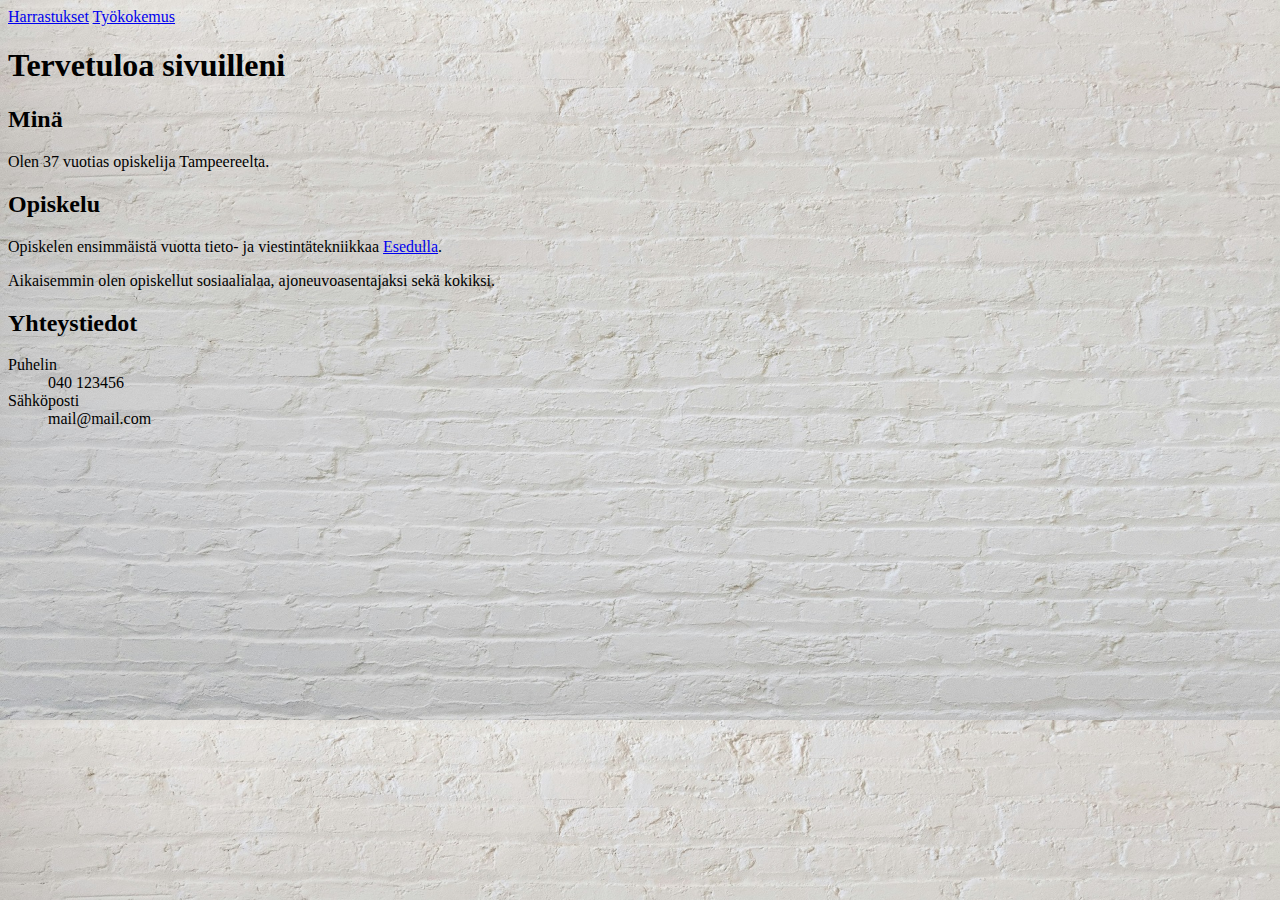
<file: index.html>
<!DOCTYPE html>
<html lang="en">
<head>
    <meta charset="UTF-8">
    <meta name="viewport" content="width=device-width, initial-scale=1.0">
    <title>Tervetuloa sivuilleni</title>
<link rel="stylesheet" href="css/index.css">
</head>
<body>

    <header>
        <nav>
            <a href="harrastus.html">Harrastukset</a>
            <a href="tyo.html">Työkokemus</a>
        </nav>
    </header>
    
    <h1>Tervetuloa sivuilleni</h1>
    <h2>Minä</h2>
    <p>Olen 37 vuotias opiskelija Tampeereelta.</p>
    <h2>Opiskelu</h2>
    <p>Opiskelen ensimmäistä vuotta tieto- ja viestintätekniikkaa <a href="http://www.esedu.fi" target="_blank">Esedulla</a>.</p>
    <p>Aikaisemmin olen opiskellut sosiaalialaa, ajoneuvoasentajaksi sekä kokiksi.</p>
    
    <h2>Yhteystiedot</h2>
    <dl>
        <dt>Puhelin</dt>
        <dd>040 123456</dd>
        <dt>Sähköposti</dt>
        <dd>mail@mail.com</dd>
    </dl>
</body>
</html>
</file>
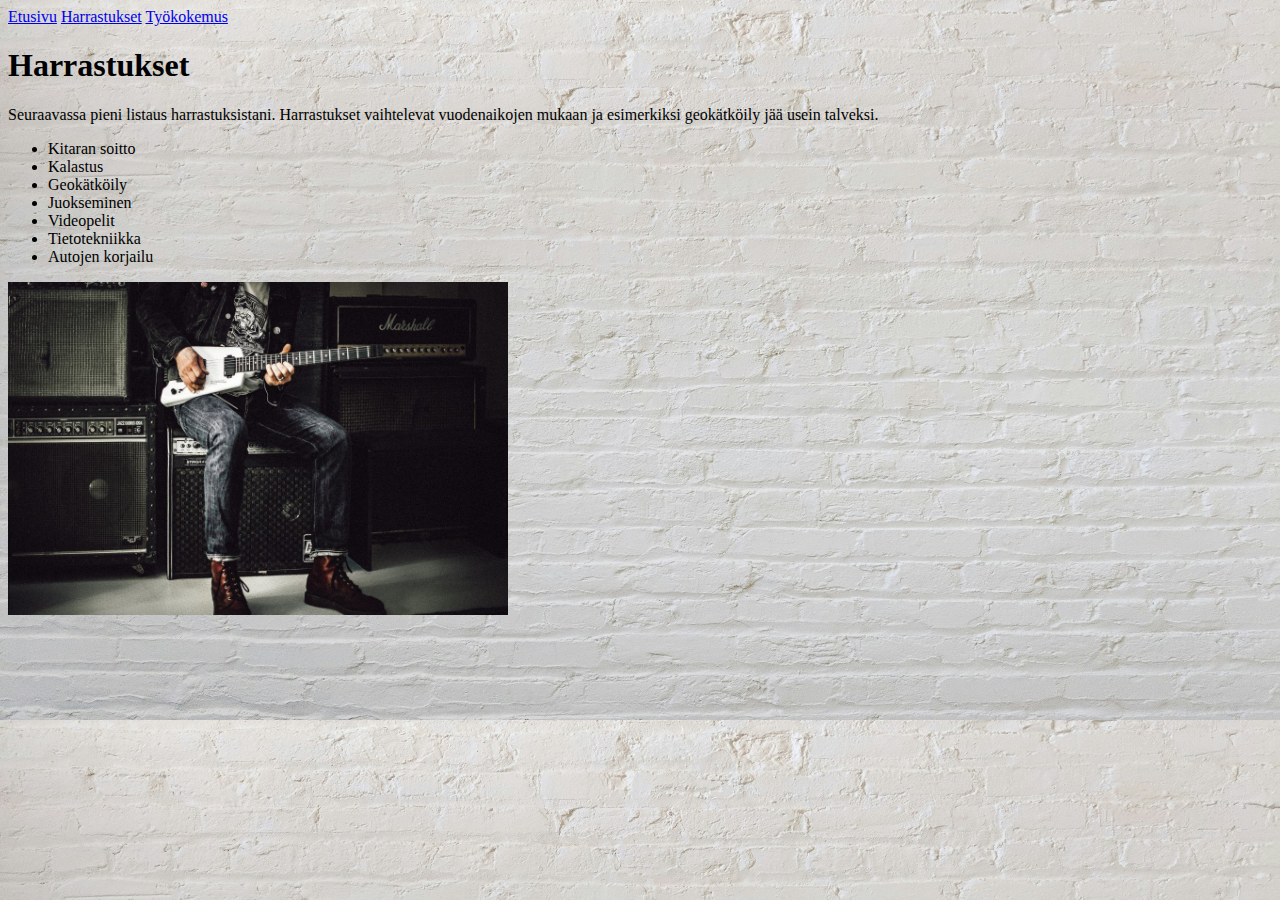
<file: harrastus.html>
<!DOCTYPE html>
<html lang="en">
<head>
    <meta charset="UTF-8">
    <meta name="viewport" content="width=device-width, initial-scale=1.0">
    <title>Harrastukset</title>
<link rel="stylesheet" href="css/index.css">
</head>
<body>

    <header></header>
        <nav>
            <a href="index.html">Etusivu</a>
            <a href="harrastus.html">Harrastukset</a>
            <a href="tyo.html">Työkokemus</a>
        </nav>
    </header>

    <h1>Harrastukset</h1>
    <p>Seuraavassa pieni listaus harrastuksistani. Harrastukset vaihtelevat vuodenaikojen mukaan ja esimerkiksi geokätköily jää usein talveksi.</p>
    
    <ul>
        <li>Kitaran soitto</li>
        <li>Kalastus</li>
        <li>Geokätköily</li>
        <li>Juokseminen</li>
        <li>Videopelit</li>
        <li>Tietotekniikka</li>
        <li>Autojen korjailu</li>
    </ul>

    <img src="img/kitara.jpg" alt="Kitaristi" style="width: 500px;">
</body>
</html>
</file>
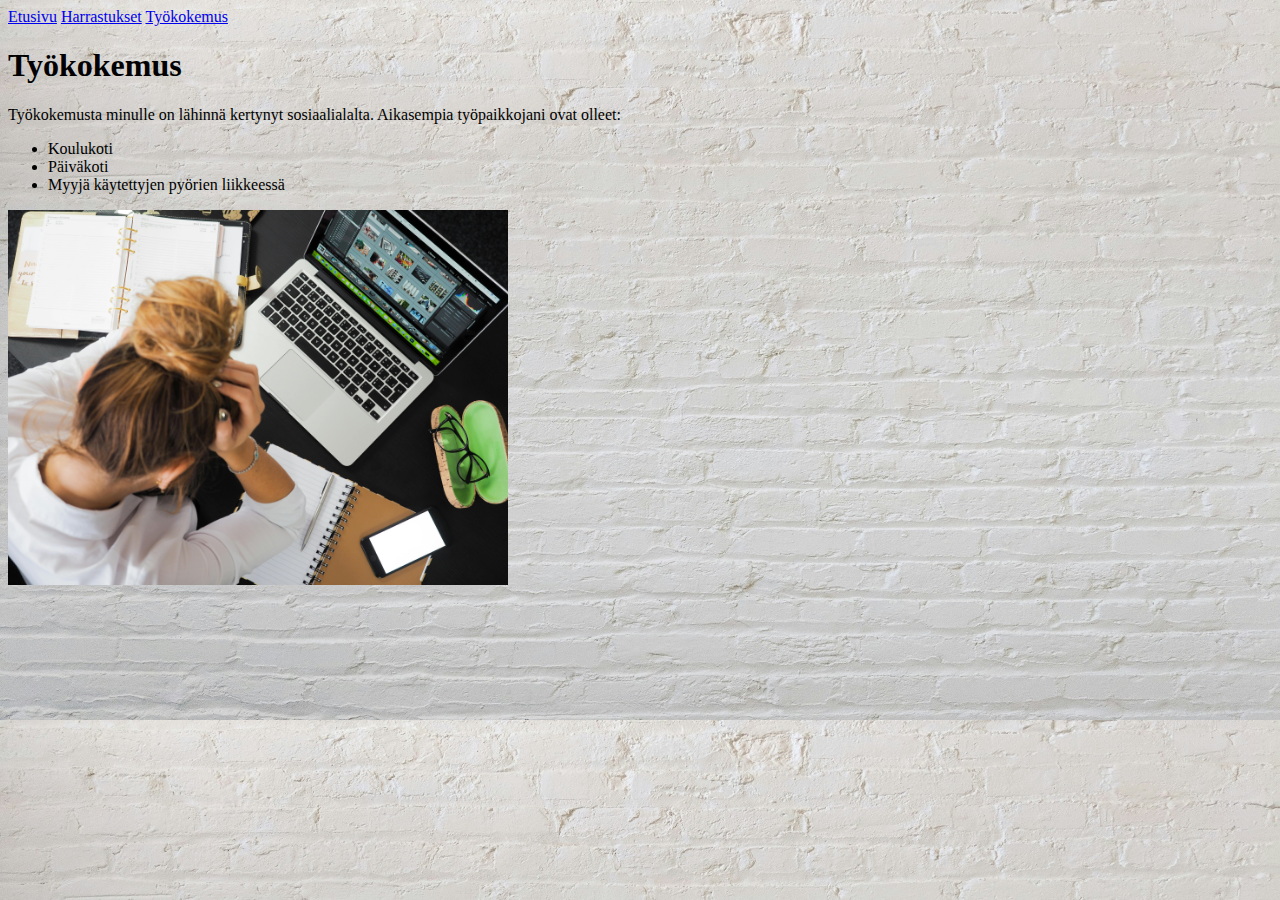
<file: tyo.html>
<!DOCTYPE html>
<html lang="en">
<head>
    <meta charset="UTF-8">
    <meta name="viewport" content="width=device-width, initial-scale=1.0">
    <title>Harrastukset</title>
<link rel="stylesheet" href="css/index.css">
</head>
<body>

    <header></header>
        <nav>
            <a href="index.html">Etusivu</a>
            <a href="harrastus.html">Harrastukset</a>
            <a href="tyo.html">Työkokemus</a>
        </nav>
    </header>

    <h1>Työkokemus</h1>
    <p>Työkokemusta minulle on lähinnä kertynyt sosiaalialalta. Aikasempia työpaikkojani ovat olleet:</p>
    
    <ul>
        <li>Koulukoti</li>
        <li>Päiväkoti</li>
        <li>Myyjä käytettyjen pyörien liikkeessä</li>
    </ul>

    <img src="img/job2.jpg" alt="Työpaikat" style="width: 500px;">
</body>
</html>
</file>
<file: css/index.css>
body {
    background-image: url("../img/tausta5.jpg");
    background-size: cover;
}

h1 {
    color: black;
    font-family: 40px;
}
p {
    color: black;
}
</file>
